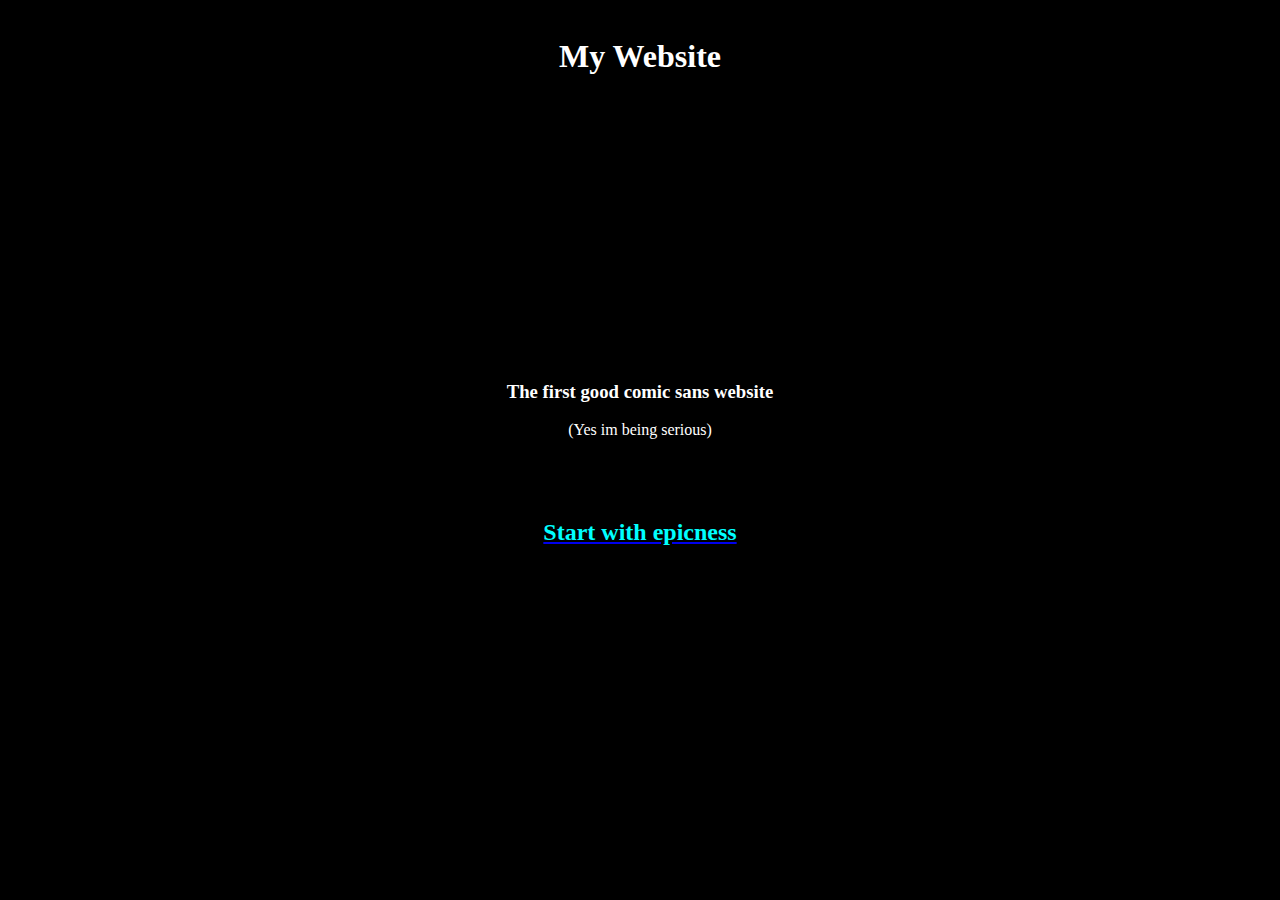
<file: index.html>
<html>
  <head>
    <title>My Website</title>
    <link rel="stylesheet" href="style.css">
    <link rel="icon" type="image/x-icon"href="https://tr.rbxcdn.com/f536d8c4e7285d4e94f3bb36868910f1/150/150/AvatarHeadshot/Png">
  </head>
  <body>
    <center>
     <div style="height: 1%"><br></div>
      <h1 class="Title">My Website</h1>
     </center>
     <div style="height: 30%"><br></div>
     <h3 class="Title2"><center>The first good comic sans website</center></h3>  
     <p><center>(Yes im being serious)</center></p>
     <div style="height: 5%"><br></div>
    <center><a href="pages/home.html"><h2 class="Link">Start with epicness</h2></a></center>
  </body>
</html>
</file>
<file: style.css>
body {
  background-color: black;
  color: white;
  font-family: "Comic Sans MS", "Sans Serif";
}

p {
  left-margin: 20px;
  right-margin: 20px;
}

div {
  border-radius: 10px;
  color: black;
}
.link {
  color: cyan;
  
}
.Title {
  animation-name: MoveRight;
  animation-duration: 2s;
}
.Title2 {
  animation-name: MoveDown;
  animation-duration: 3s;
}
@keyframes MoveDown {
  0%   {transform : translateY(-10em)}
  50% {transform : translateY(1em)}
  100% {transform : translateY(0em)}
}
@keyframes MoveRight {
  0%   {transform : translateX(-10em)}
  50% {transform : translateX(4em)}
  100% {transform : translateX(0em)}
}
</file>
